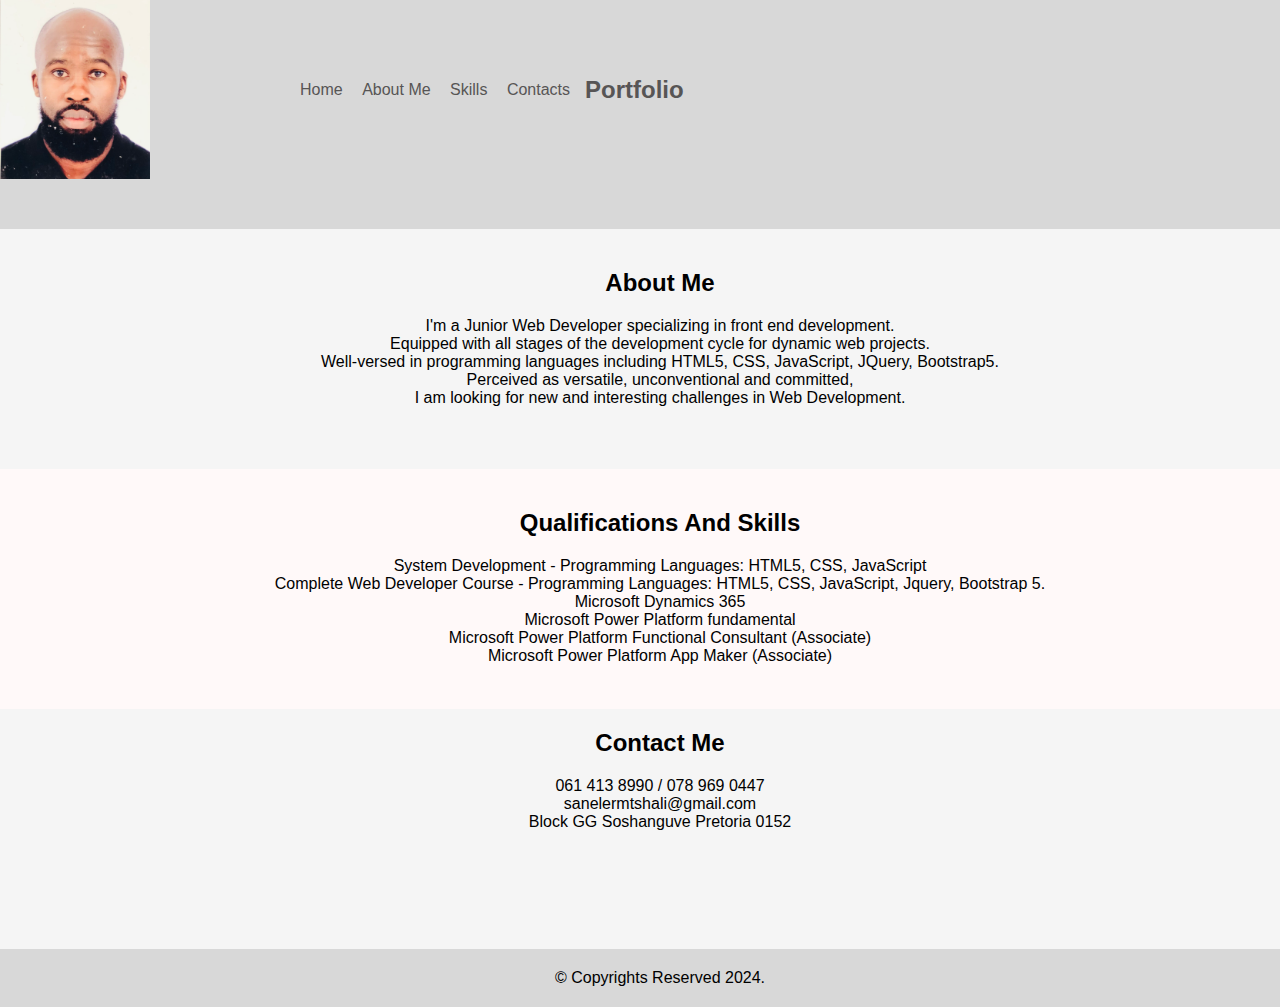
<file: index.html>
<!DOCTYPE html>
<html lang="en">
<head>
    <meta charset="UTF-8">
    <meta name="viewport" content="width=device-width, initial-scale=1.0">
    <title>Profile Portfolio</title>
    <link rel="stylesheet" href="style.css">
</head>
<body>
    <div class="navbar">
        <img src="images/sanele.jpg" id="logo" width="150px">
        <nav>
            <ul>
                <li><a href="index.html">Home</a></li>
                <li><a href="about.html">About Me</a></li>
                <li><a href="skills.html">Skills</a></li>
                <li><a href="contacts.html">Contacts</a></li>
            </ul>
        </nav>
        <h2 id="h5">Portfolio</h2>
    </div>

    <div id="About">
        <h2 id="h2">About Me</h2>
        <p> I'm a Junior Web Developer specializing in front end development. <br>
            Equipped with all stages of the development cycle for dynamic web projects. <br>
            Well-versed in  programming languages including HTML5, CSS, JavaScript, JQuery, Bootstrap5. <br>  
            Perceived as versatile, unconventional and committed, <br>
            I am looking for new and interesting challenges in Web Development.</p>
    </div>
    <div id="skills">
        <h2 id="h">Qualifications And Skills</h2>
        <p>System Development - Programming Languages: HTML5, CSS, JavaScript <br>
            Complete Web Developer Course - Programming Languages: HTML5, CSS, JavaScript, Jquery, Bootstrap 5. <br>
            Microsoft Dynamics 365 <br>
            Microsoft Power Platform fundamental <br>
            Microsoft Power Platform Functional Consultant (Associate) <br>
            Microsoft Power Platform App Maker (Associate)
            </p>
    </div>
    <div id="Contacts">
        <h2 id="h4">Contact Me</h2>
        <p> 061 413 8990 /
            078 969 0447 <br>
            sanelermtshali@gmail.com <br>
            Block GG Soshanguve
            Pretoria 0152
            </p>
    </div>
    <footer>
        <p>&#169; Copyrights Reserved 2024.</p>
    </footer>


</body>
</html>
</file>
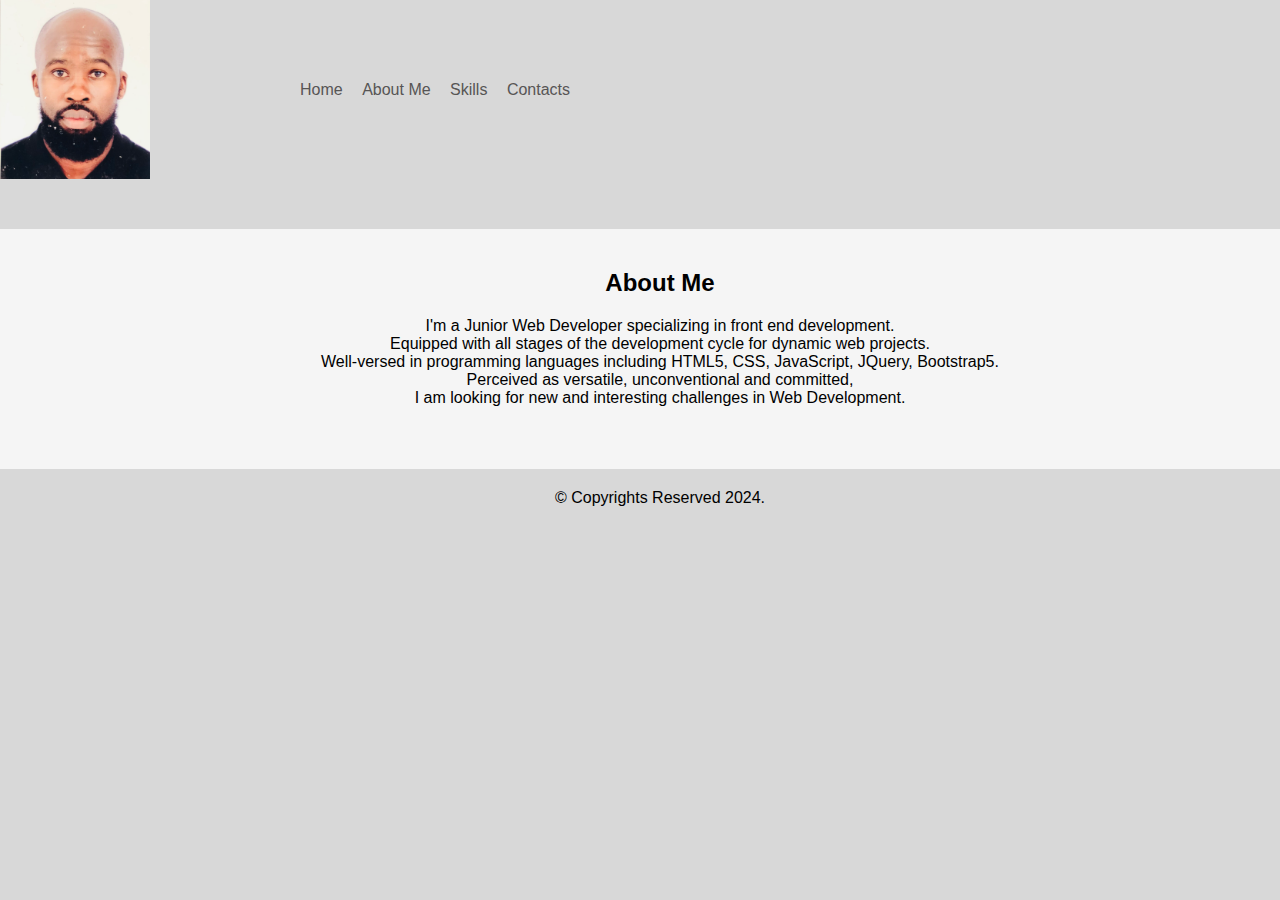
<file: about.html>
<!DOCTYPE html>
<html lang="en">
<head>
    <meta charset="UTF-8">
    <meta name="viewport" content="width=device-width, initial-scale=1.0">
    <title>Profile Portfolio</title>
    <link rel="stylesheet" href="style.css">
</head>
<body>
    <div class="navbar">
        <img src="images/sanele.jpg" id="logo" width="150px">
        <nav>
            <ul>
                <li><a href="#">Home</a></li>
                <li><a href="about.html">About Me</a></li>
                <li><a href="skills.html">Skills</a></li>
                <li><a href="contacts.html">Contacts</a></li>
            </ul>
        </nav>
    </div>

    <div id="About">
        <h2 id="h2">About Me</h2>
        <p> I'm a Junior Web Developer specializing in front end development. <br>
        Equipped with all stages of the development cycle for dynamic web projects. <br>
        Well-versed in  programming languages including HTML5, CSS, JavaScript, JQuery, Bootstrap5. <br>  
        Perceived as versatile, unconventional and committed, <br>
        I am looking for new and interesting challenges in Web Development.</p>
    </div>
    <footer>
        <p>&#169; Copyrights Reserved 2024.</p>
    </footer>


</body>
</html>
</file>
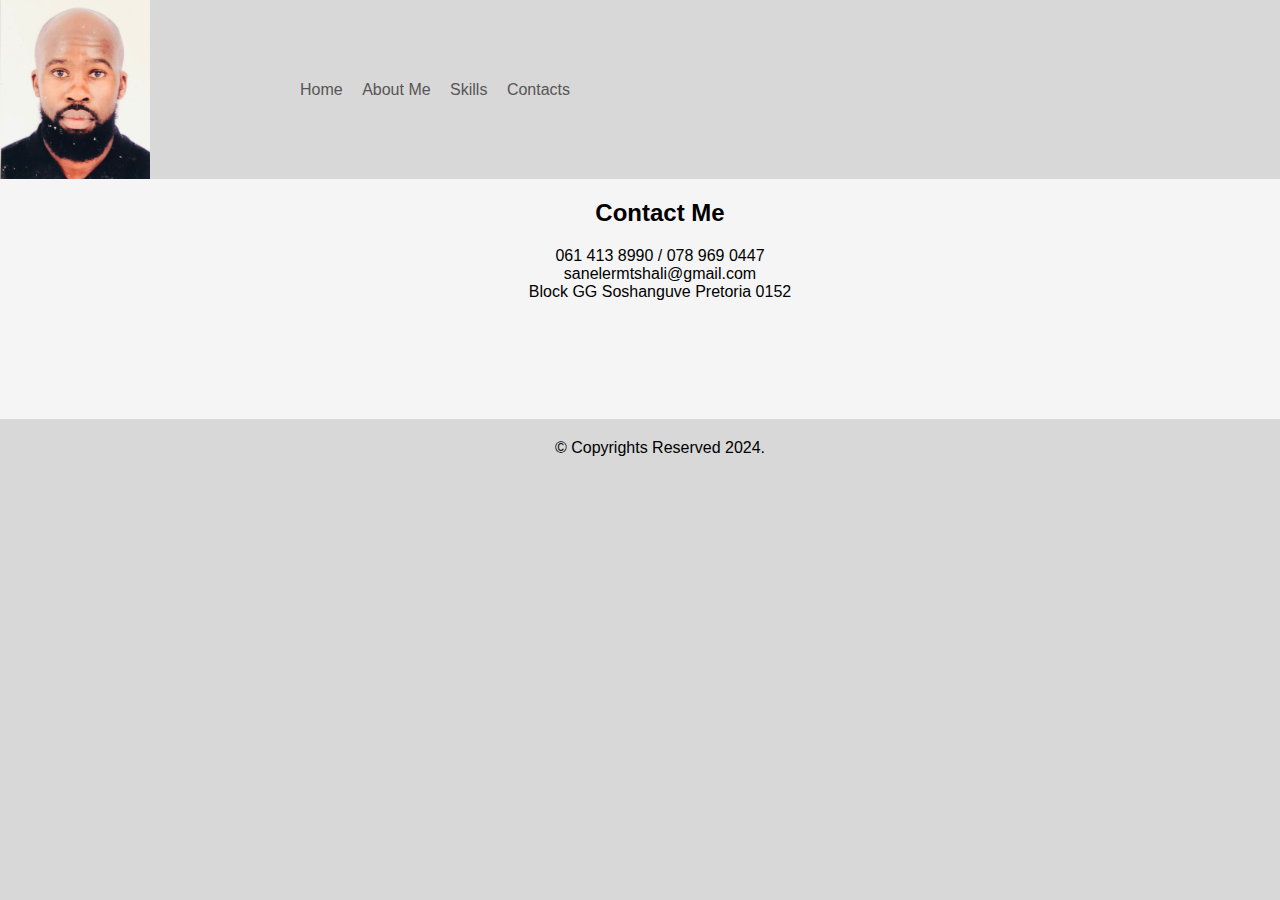
<file: contacts.html>
<!DOCTYPE html>
<html lang="en">
<head>
    <meta charset="UTF-8">
    <meta name="viewport" content="width=device-width, initial-scale=1.0">
    <title>Profile Portfolio</title>
    <link rel="stylesheet" href="style.css">
</head>
<body>
    <div class="navbar">
        <img src="images/sanele.jpg" id="logo" width="150px">
        <nav>
            <ul>
                <li><a href="index.html">Home</a></li>
                <li><a href="about.html">About Me</a></li>
                <li><a href="skills.html">Skills</a></li>
                <li><a href="contacts.html">Contacts</a></li>
            </ul>
        </nav>
    </div>
    <div id="Contacts">
        <h2 id="h4">Contact Me</h2>
        <p> 061 413 8990 /
            078 969 0447 <br>
            sanelermtshali@gmail.com <br>
            Block GG Soshanguve
            Pretoria 0152
            </p>
    </div>
    <footer>
        <p>&#169; Copyrights Reserved 2024.</p>
    </footer>


</body>
</html>
</file>
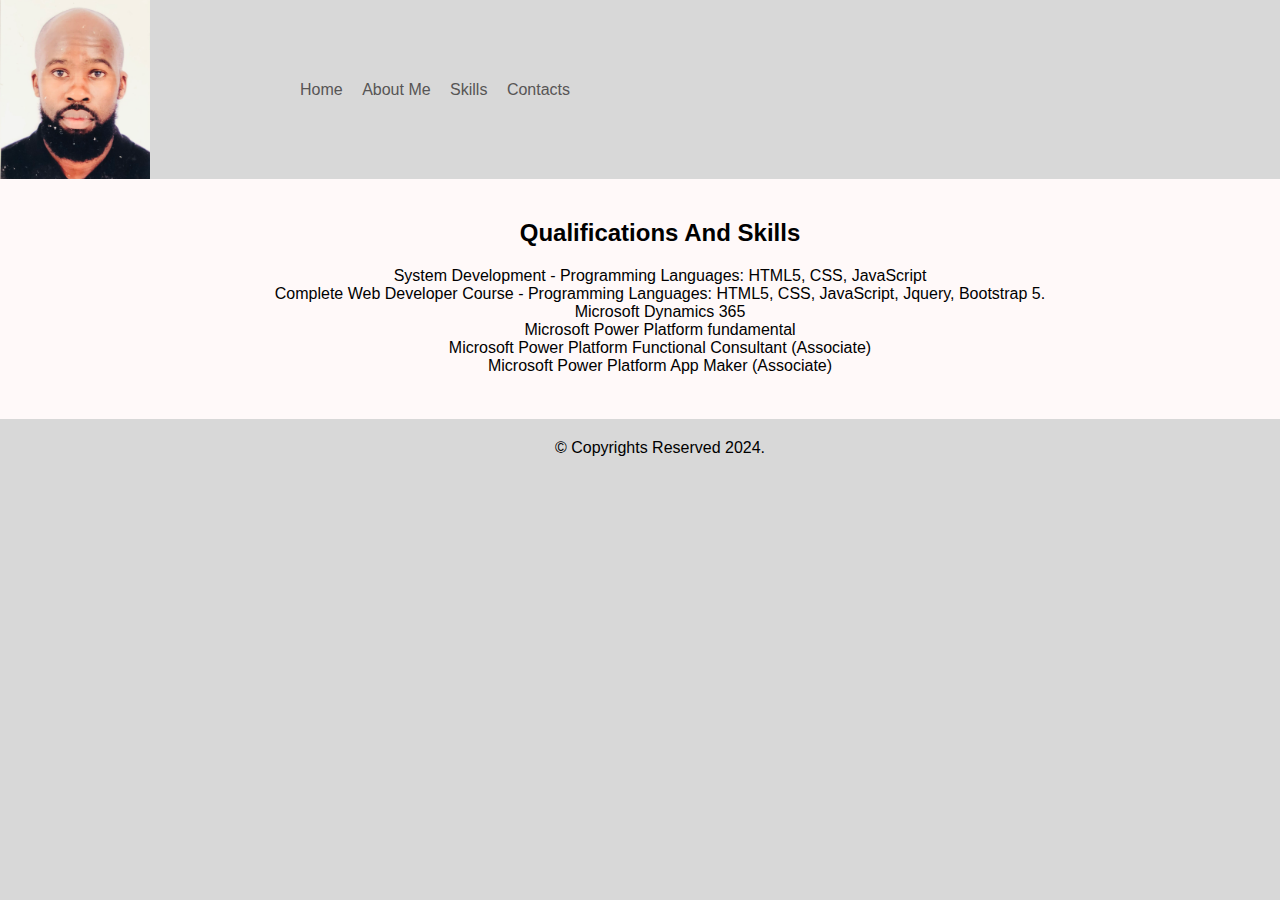
<file: skills.html>
<!DOCTYPE html>
<html lang="en">
<head>
    <meta charset="UTF-8">
    <meta name="viewport" content="width=device-width, initial-scale=1.0">
    <title>Profile Portfolio</title>
    <link rel="stylesheet" href="style.css">
</head>
<body>
    <div class="navbar">
        <img src="images/sanele.jpg" id="logo" width="150px">
        <nav>
            <ul>
                <li><a href="index.html">Home</a></li>
                <li><a href="about.html">About Me</a></li>
                <li><a href="skills.html">Skills</a></li>
                <li><a href="contacts.html">Contacts</a></li>
            </ul>
        </nav>
    </div>
    <div id="skills">
        <h2 id="h">Qualifications And Skills</h2>
        <p>System Development - Programming Languages: HTML5, CSS, JavaScript <br>
            Complete Web Developer Course - Programming Languages: HTML5, CSS, JavaScript, Jquery, Bootstrap 5. <br>
            Microsoft Dynamics 365 <br>
            Microsoft Power Platform fundamental <br>
            Microsoft Power Platform Functional Consultant (Associate) <br>
            Microsoft Power Platform App Maker (Associate)
            </p>
    </div>
    <footer>
        <p>&#169; Copyrights Reserved 2024.</p>
    </footer>


</body>
</html>
</file>
<file: style.css>
* {
    margin: 0;
    padding: 0;
}
body{
    background-color: rgb(216, 216, 216);
    font-family: Arial, Helvetica, sans-serif;
}
.navbar {
    width: 100%;
    margin: auto;
    display: flex;
    align-items: center;
  }
  nav ul {
    list-style: none;
    margin-left: 150px;
  }
  nav ul li {
    display: inline-block;
    margin-right: 15px;
  }
  nav ul li a {
    text-decoration: none;
    color: rgb(87, 85, 85);
  }
  #h5{
    color: rgb(87, 85, 85);
    text-align: right;
  }
  #About{
    text-align: center;
    background-color: whitesmoke;
    width: 100%;
    margin-top: 50px;
    height: 200px;
    padding: 20px;
  }
  #h2{
    margin-top: 20px;
    margin-bottom: 20px;
  }
  #skills{
    text-align: center;
    width: 100%;
    height: 200px;
    padding: 20px;
    background-color: rgb(255, 249, 249);
  }
  #h{
    margin-top: 20px;
    margin-bottom: 20px;
  }
  #Contacts{
    text-align: center;
    width: 100%;
    height: 200px;
    padding: 20px;
    background-color: whitesmoke;
  }
  #h4{
    margin-bottom: 20px;
  }
  footer{
    text-align: center;
    text-align: center;
    width: 100%;
    padding: 20px;

  }
</file>
